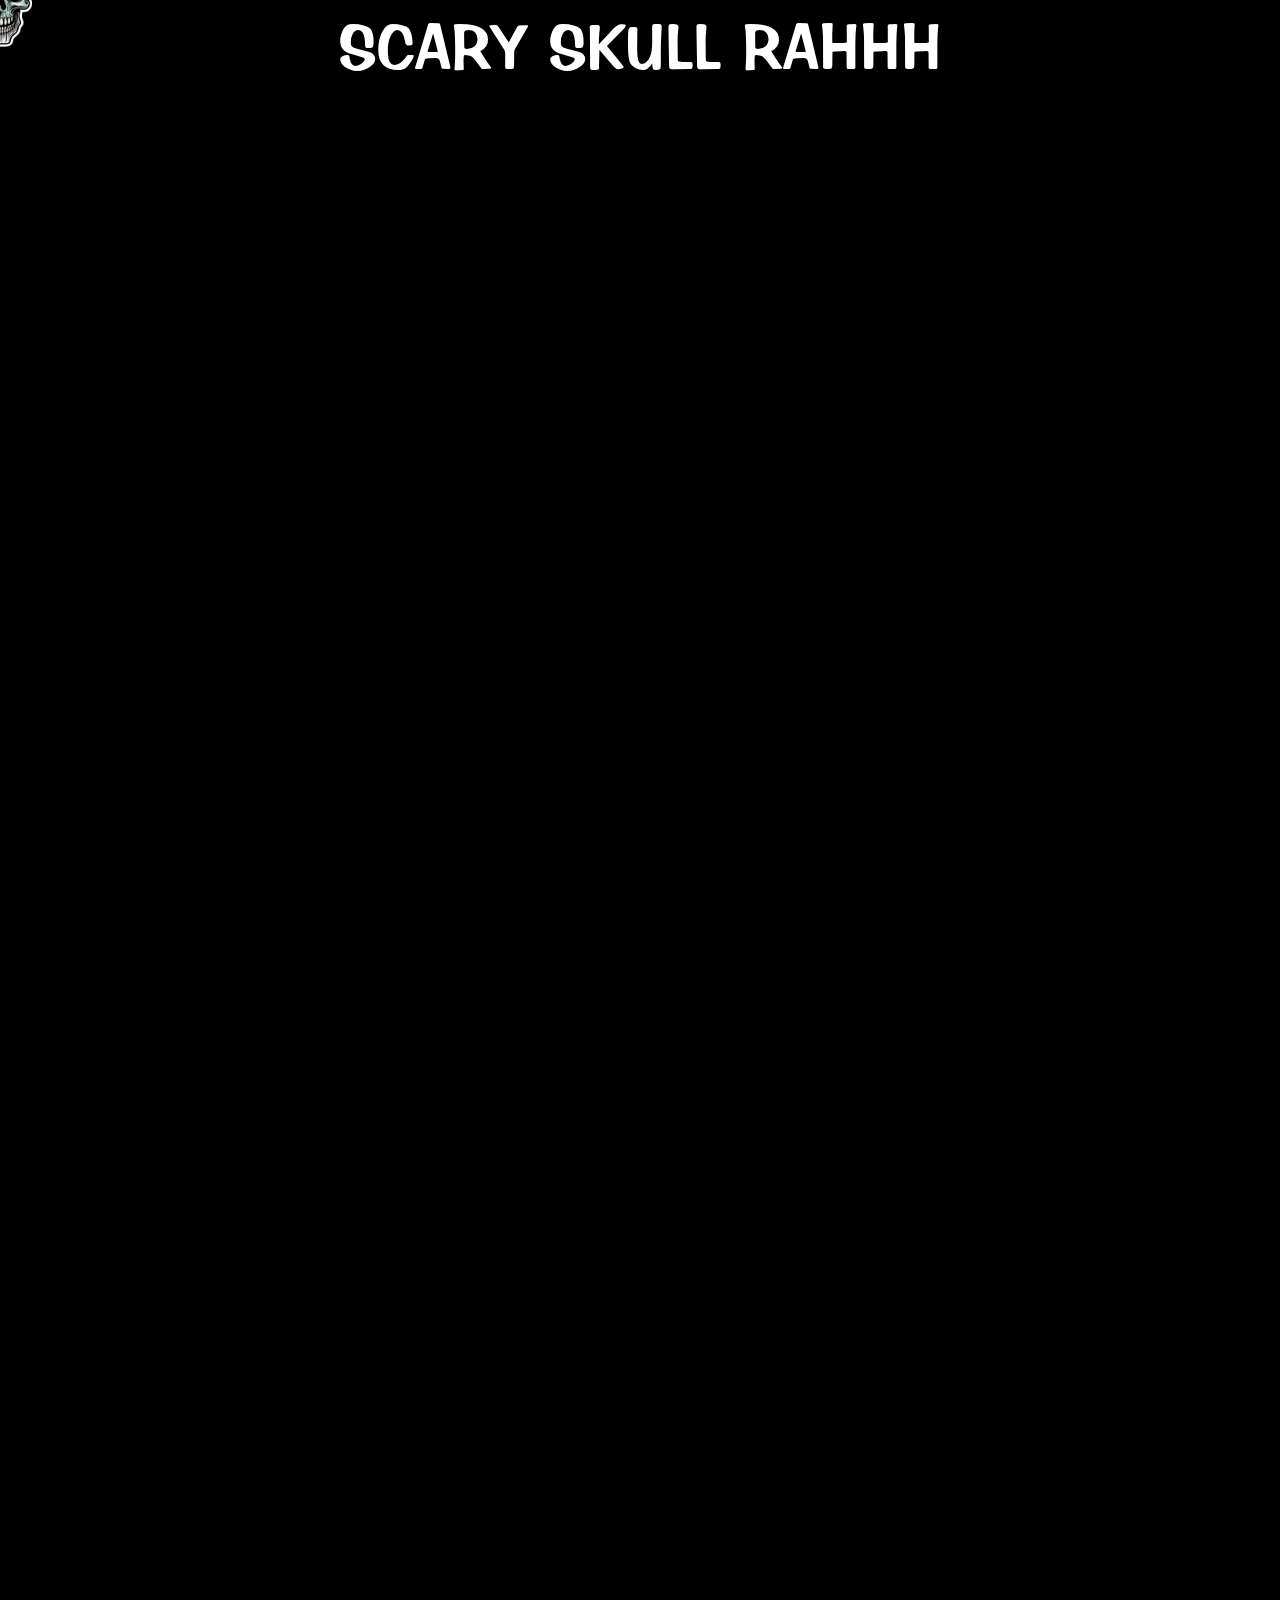
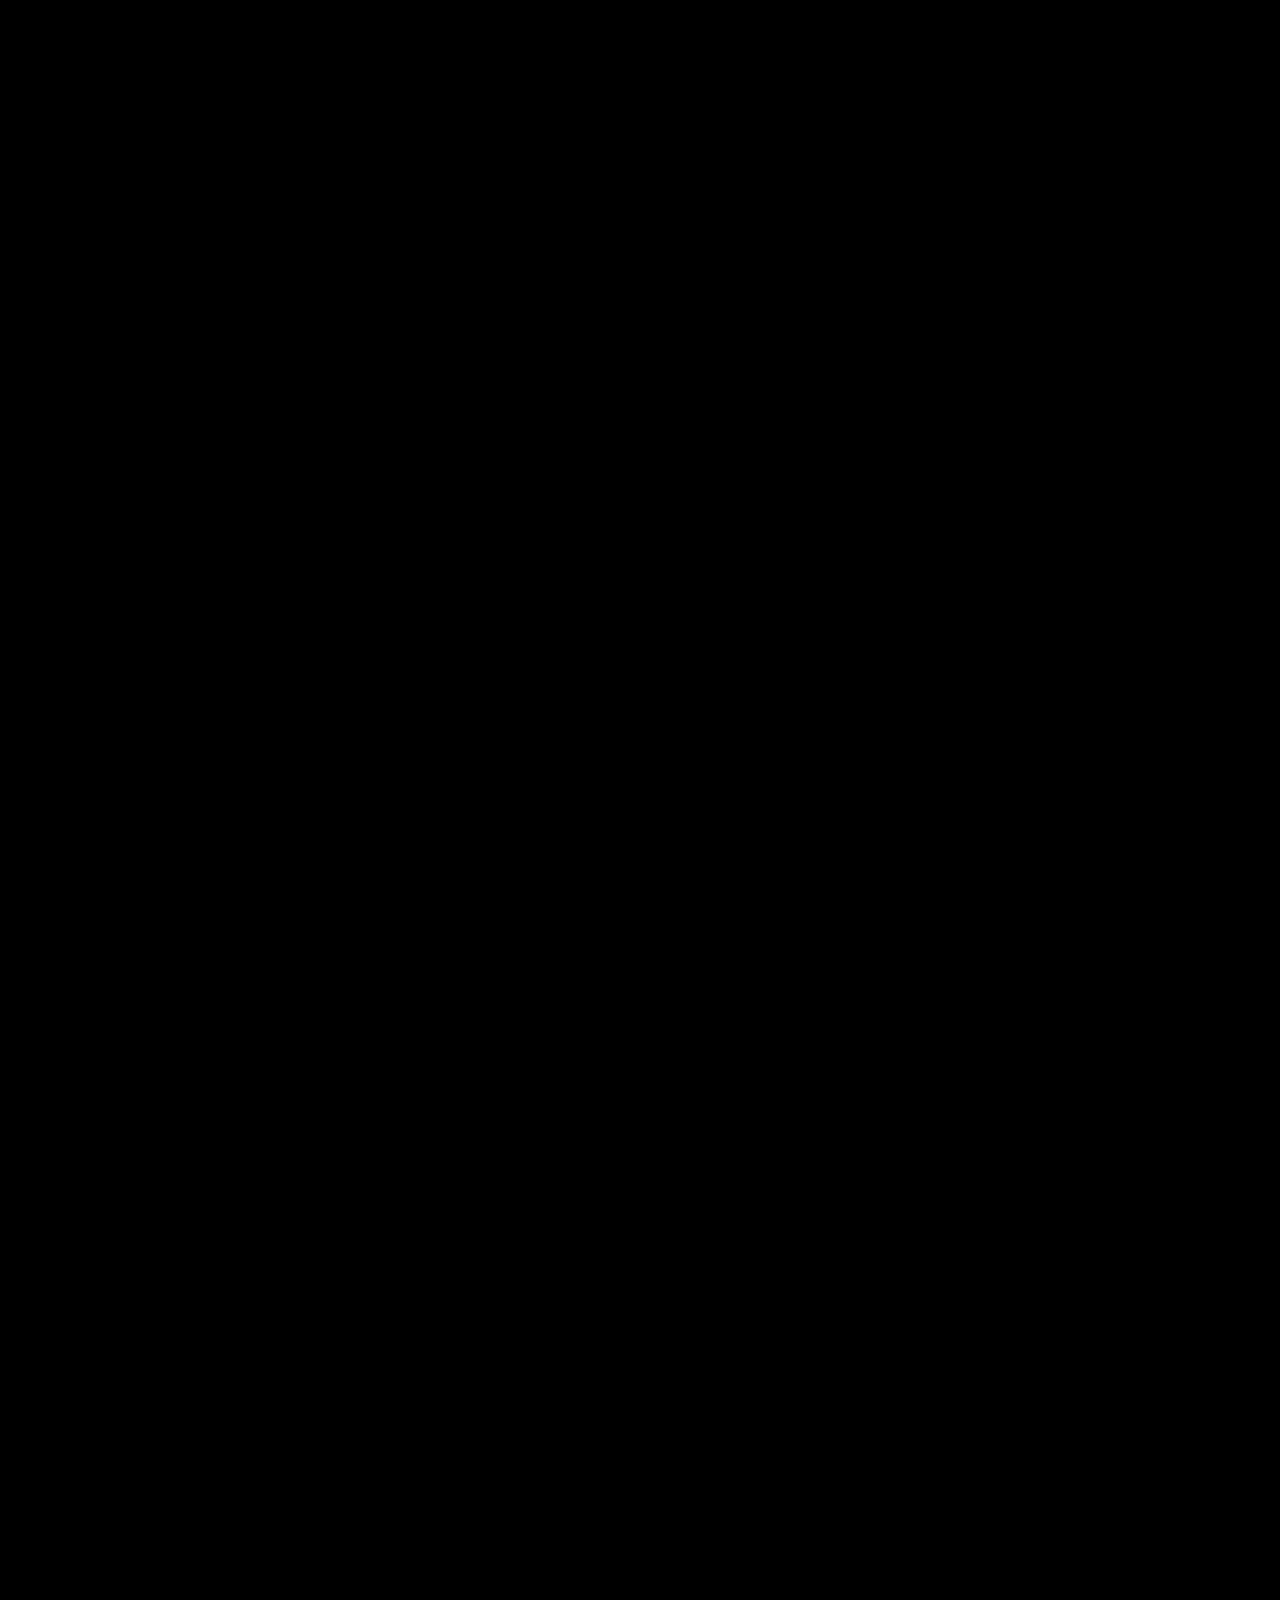
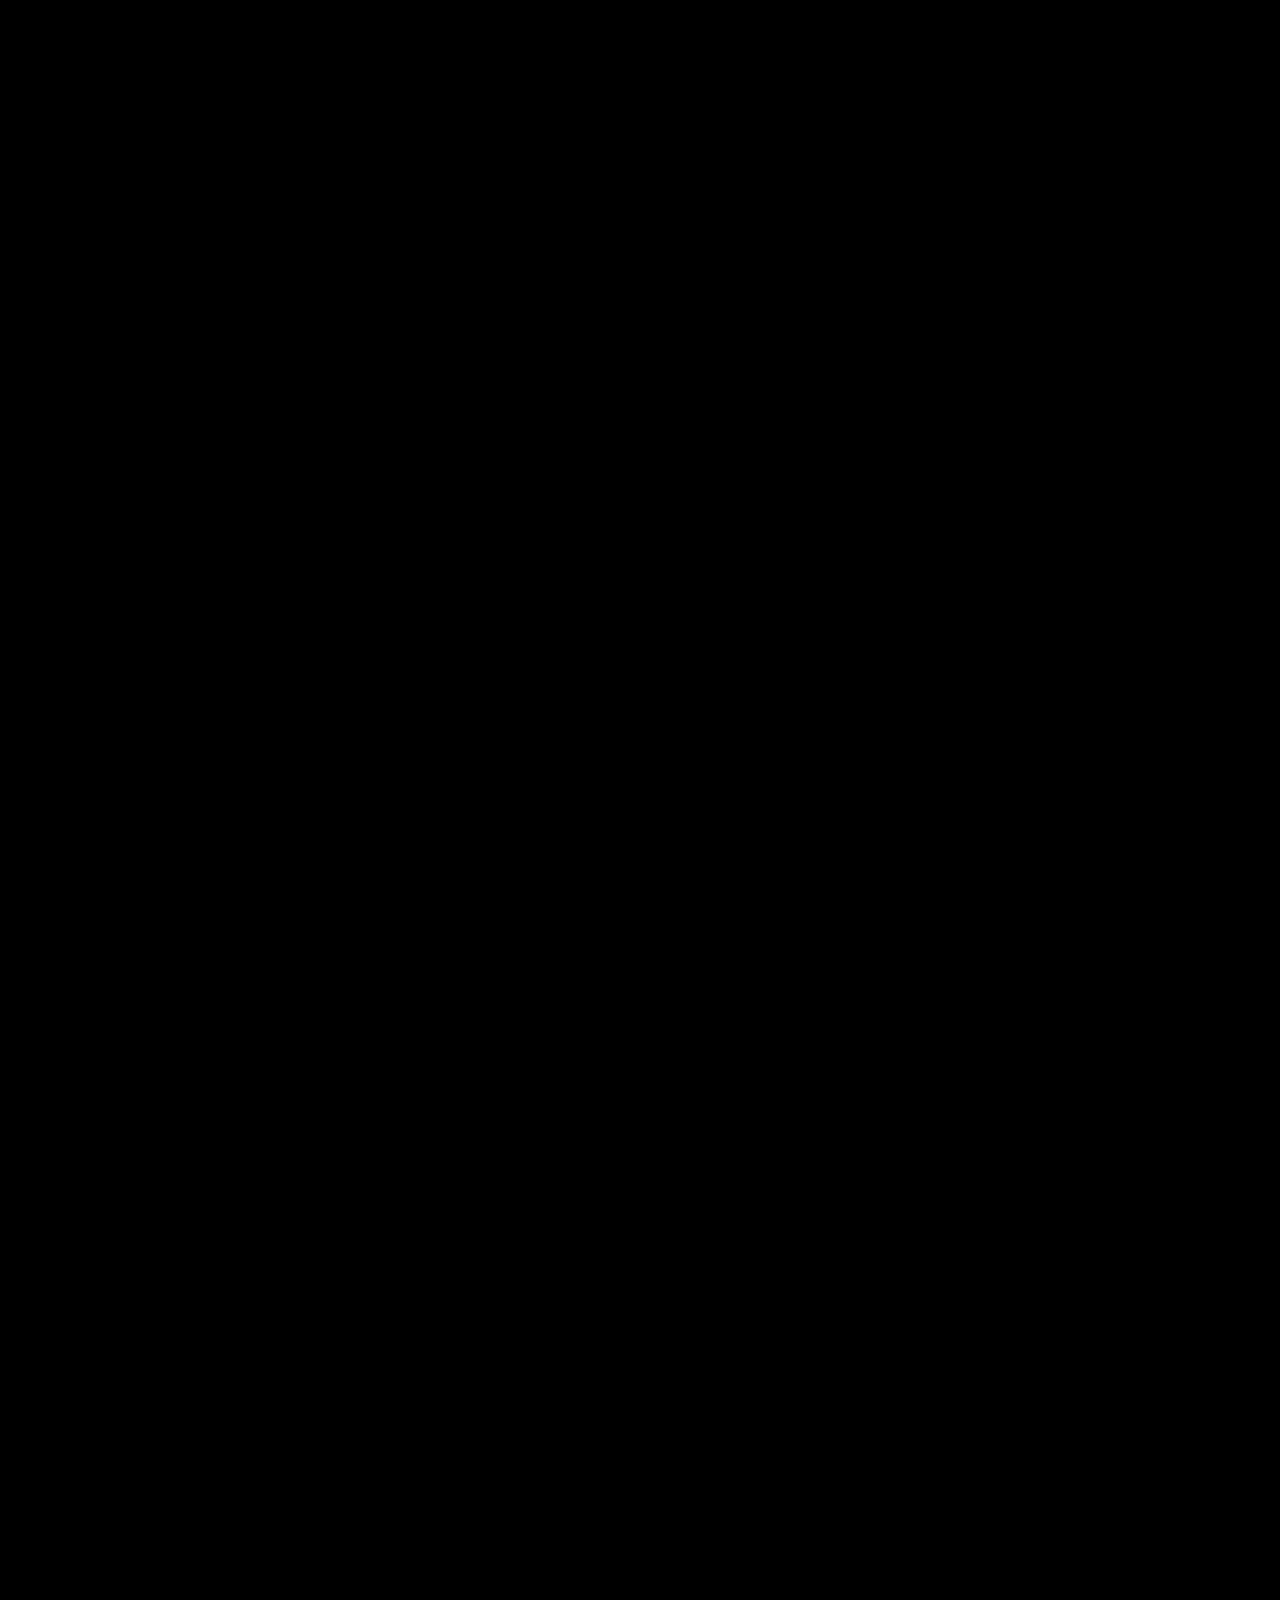
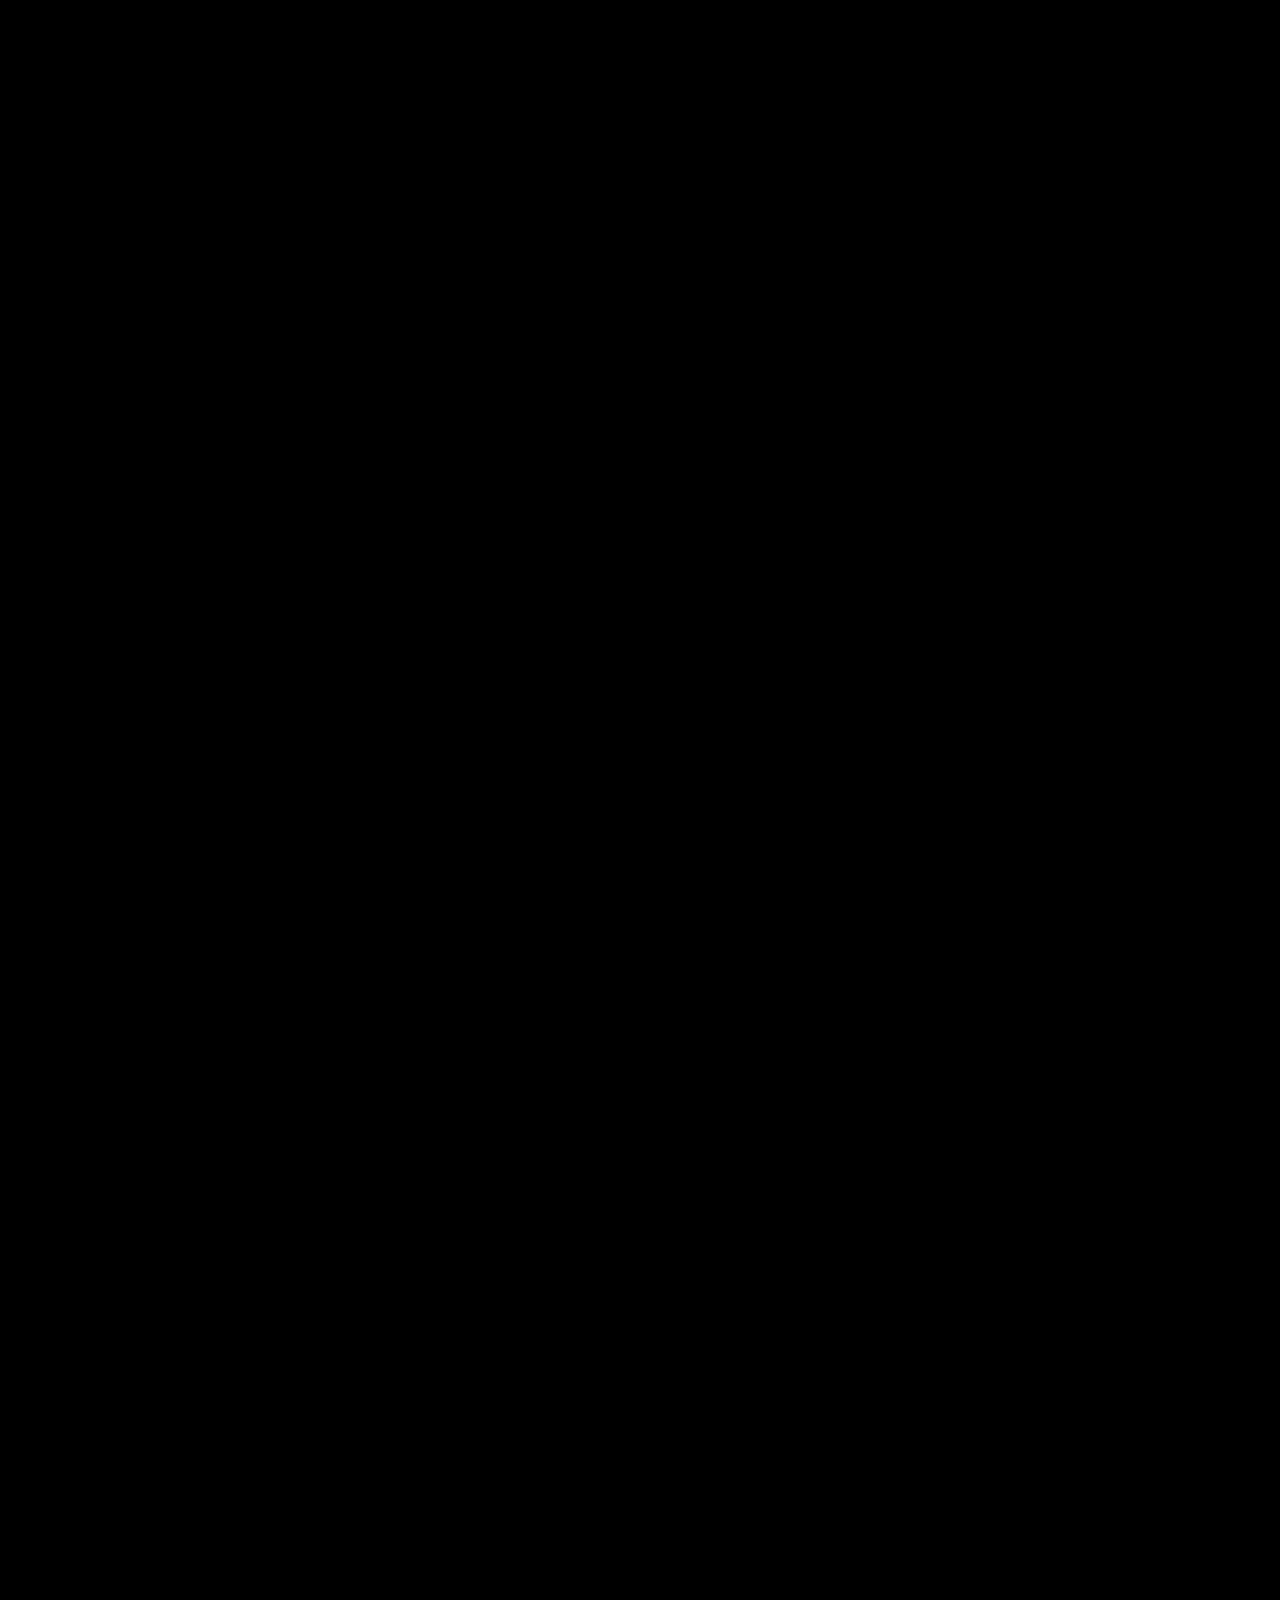
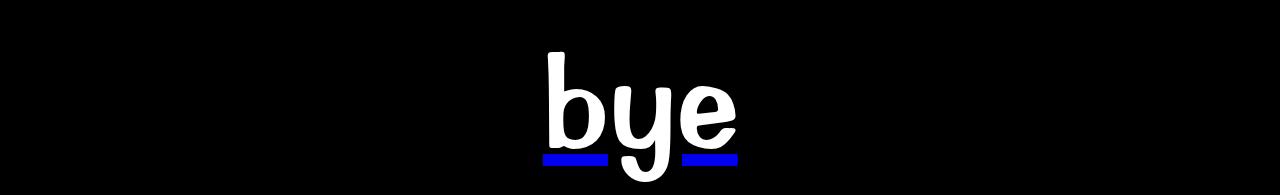
<file: sandbox/index.html>
<!DOCTYPE html>
<html lang="en">
  <head>
    <meta charset="UTF-8">
    <meta name="viewport" content="width=device-width, initial-scale=1.0">
    <meta http-equiv="X-UA-Compatible" content="ie=edge">
    <title>the bogg zone</title>
    <link rel="stylesheet" href="/css/style.css">
  </head>
  <body onload="initSkull('skull');" style="background-color: black;">
	<script src="/js/sandbox.js"></script>
    <img src="/resources/scaryskull.png" id="skull" class="skull">
    <p class="small-text" style="padding-bottom: 500%;">SCARY SKULL RAHHH</p>
    <p style="color: white;" id="demo"></p>
    <a href="/"><p class="default-text">bye</p></a>
  </body>
</html>
</file>
<file: css/style.css>
.center {
    display: block;
    margin-left: auto;
    margin-right: auto;
    width: 80%;
  }

.default-text {
    margin: 0;
    padding: 0;
    color: white;
    text-align: center; 
    font-size: 10vw; 
    font-family: 'impress';
}

.small-text {
    margin: 0;
    padding: 0;
    color: white;
    text-align: center; 
    font-size: 5vw; 
    font-family: 'impress';
}

.skull {
    max-width: 5%;
    top: -100px;
    left: -100px;
    pointer-events: none;
    position: absolute;
    transform: translate(-50%,-50%);
}

@font-face {
    font-family: 'impress';
    src: url('/resources/fonts/impress2-webfont.woff2') format('woff2'),
         url('/resources/fonts/impress2-webfont.woff2') format('woff');
    font-weight: normal;
    font-style: normal;
}
</file>
